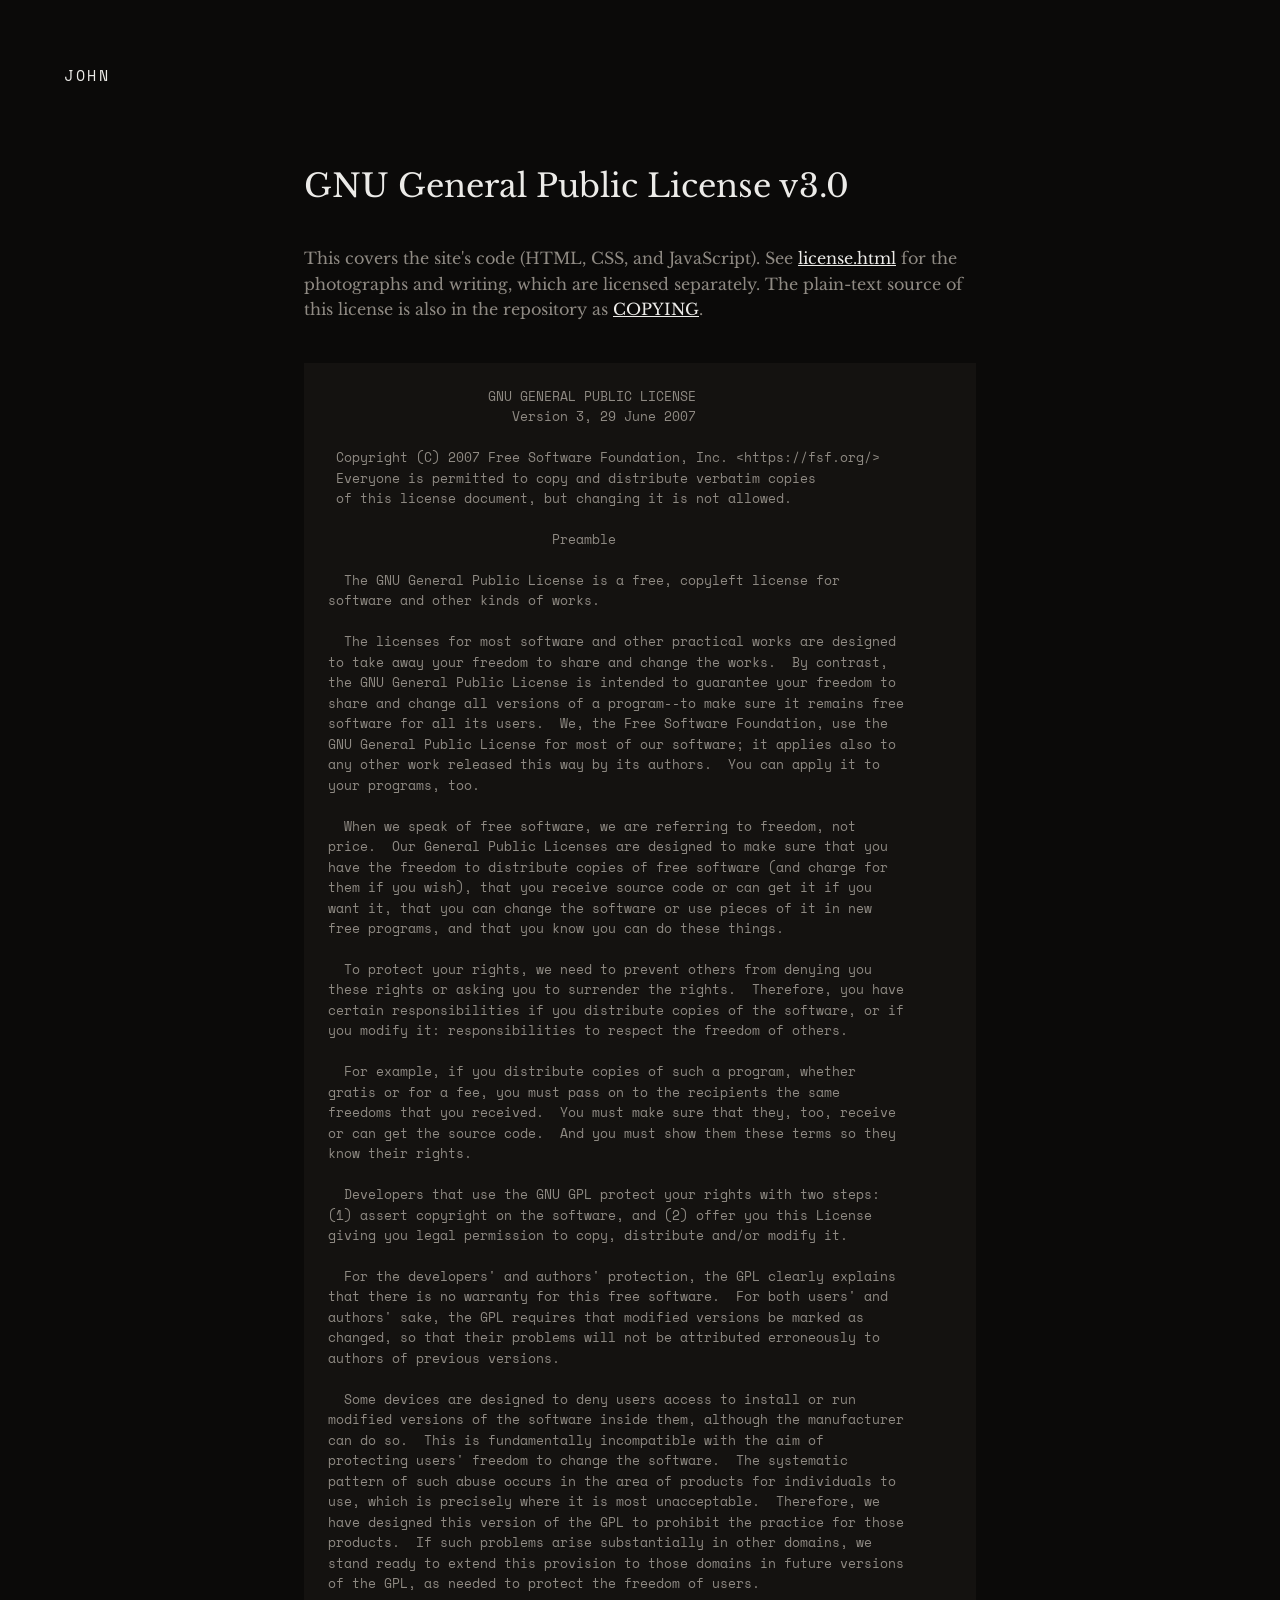
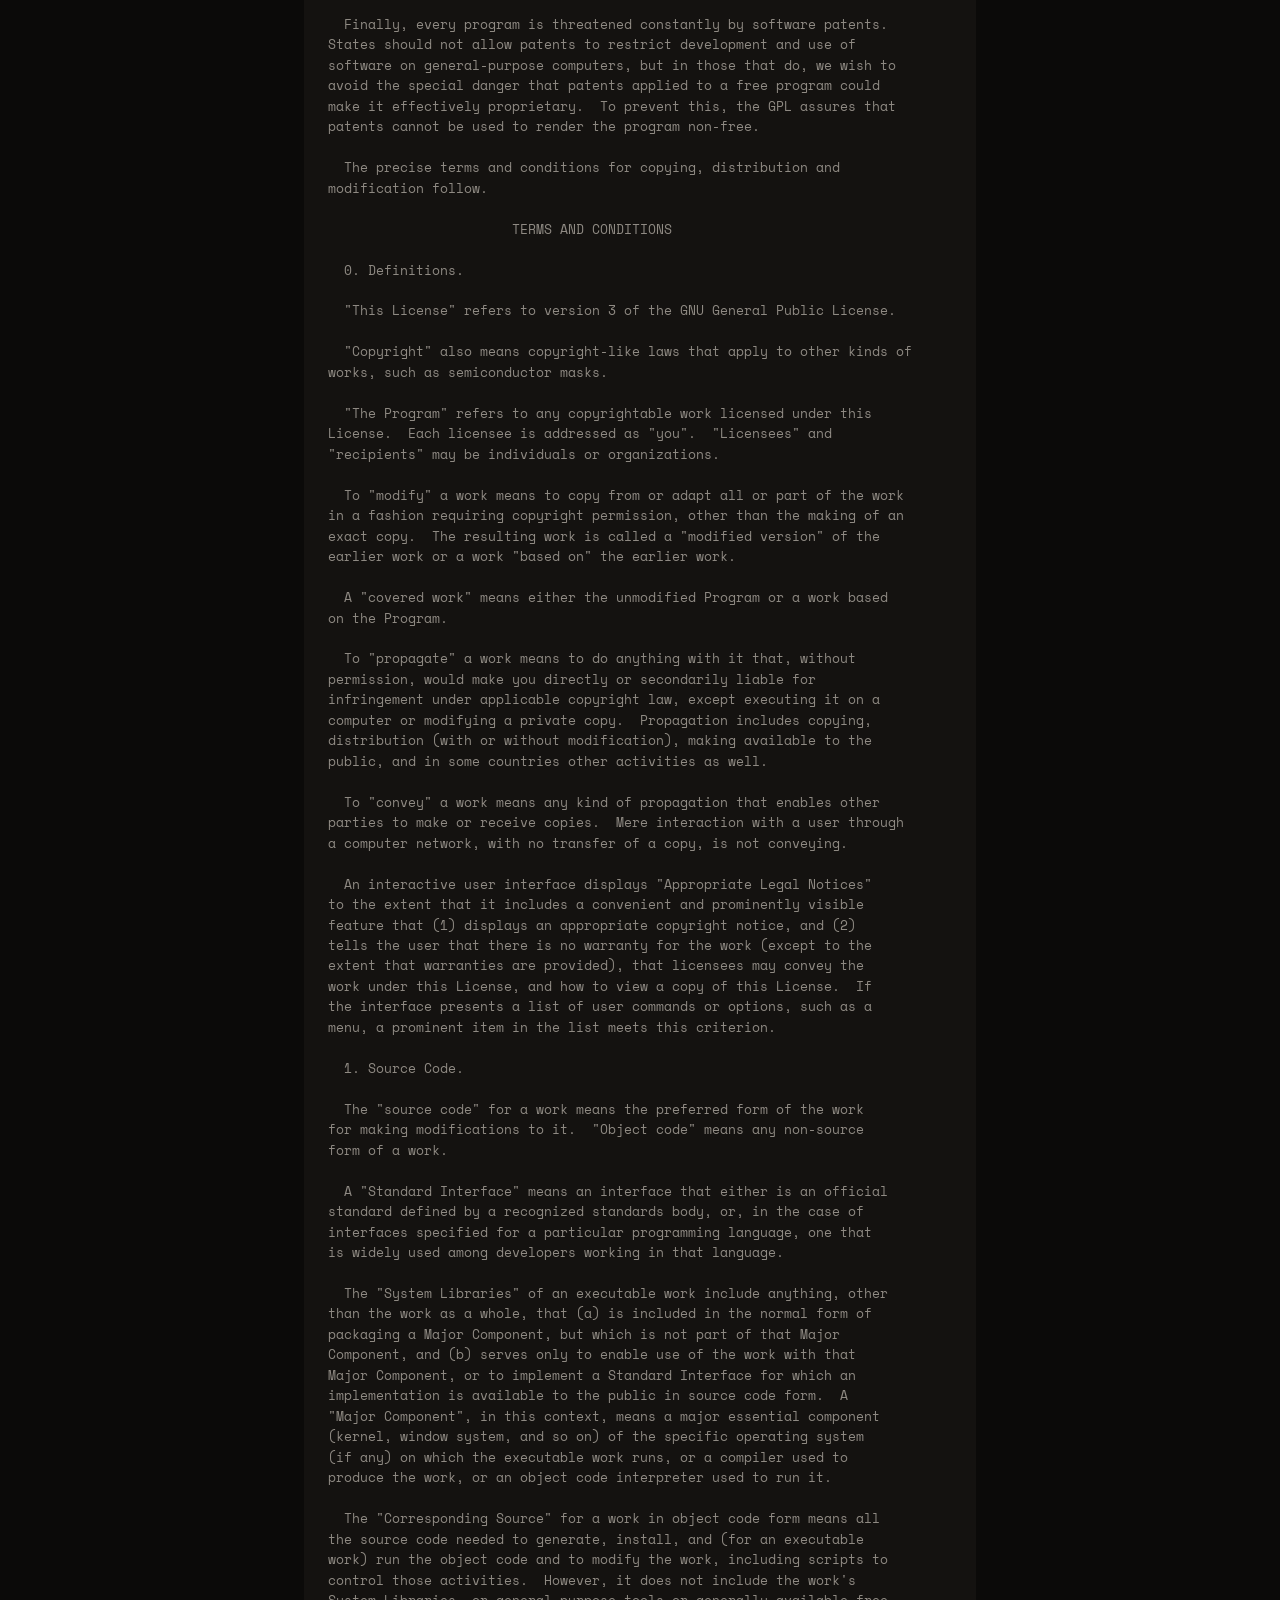
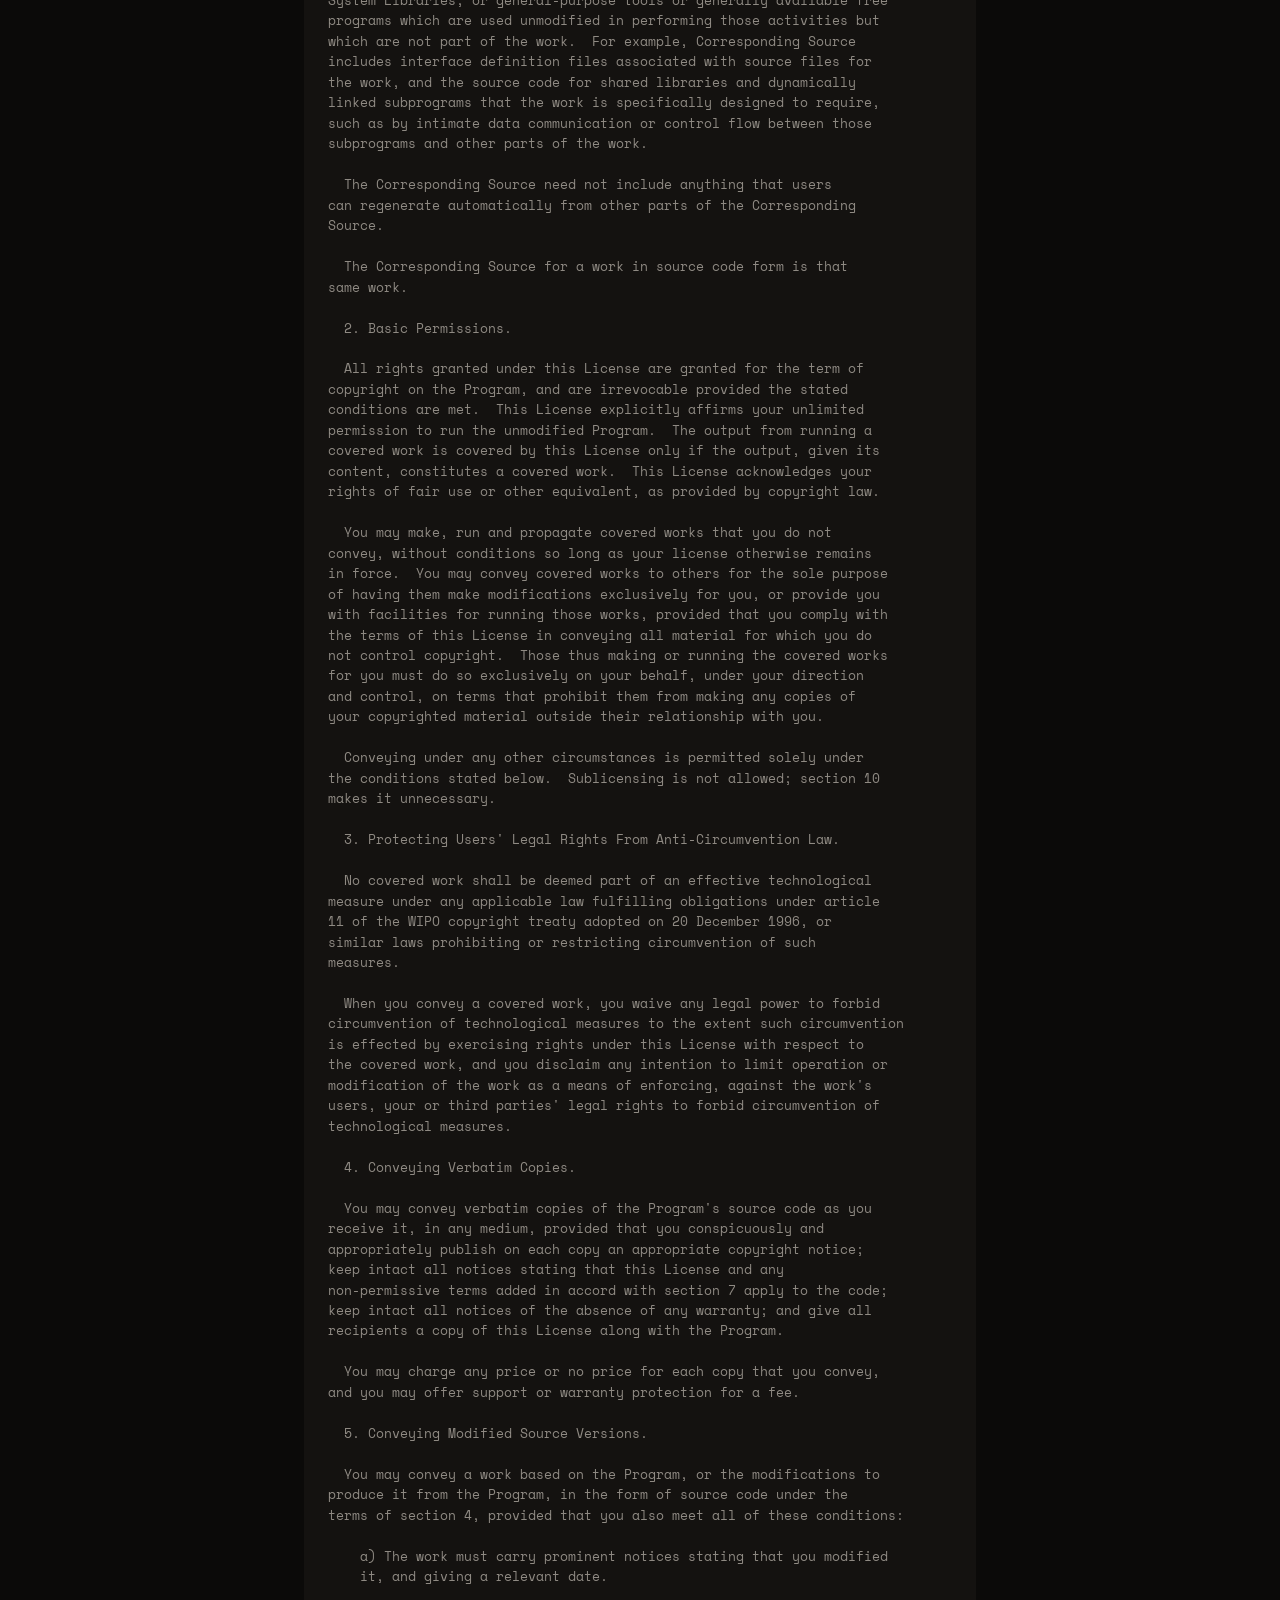
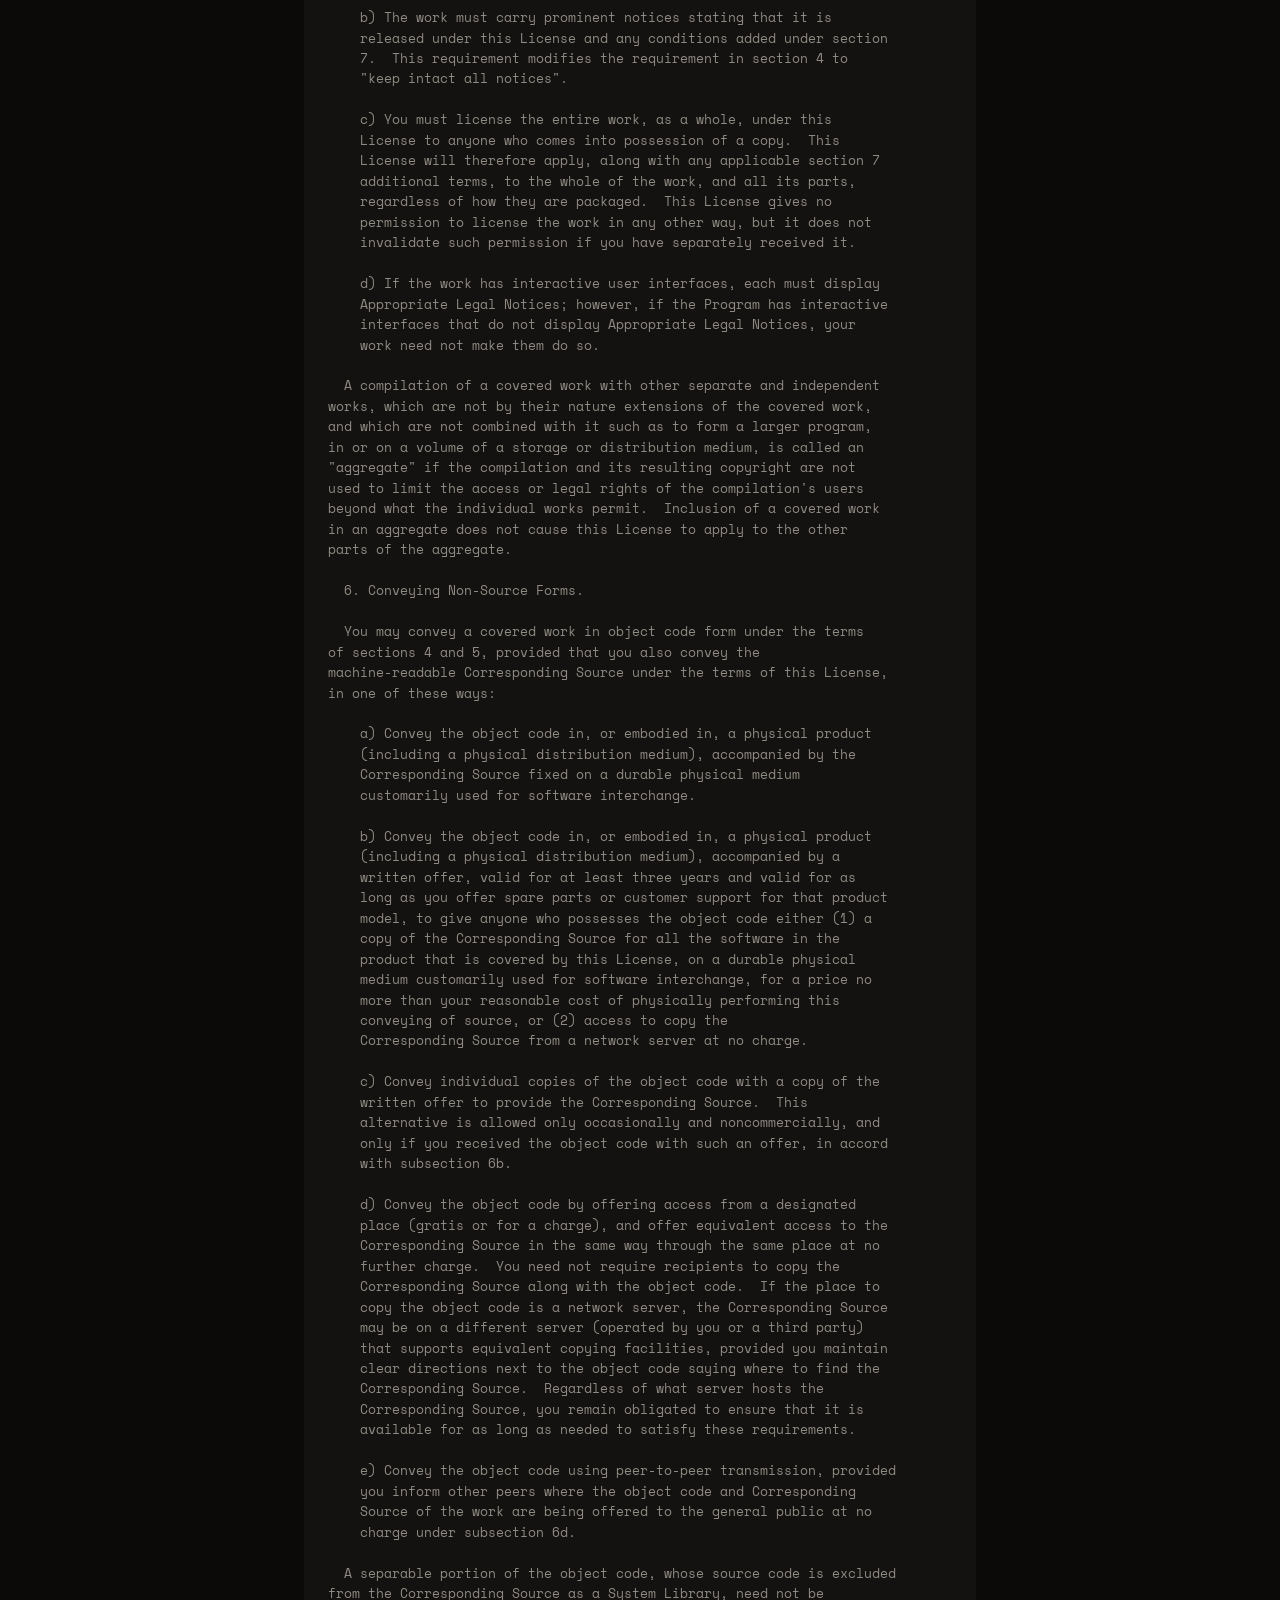
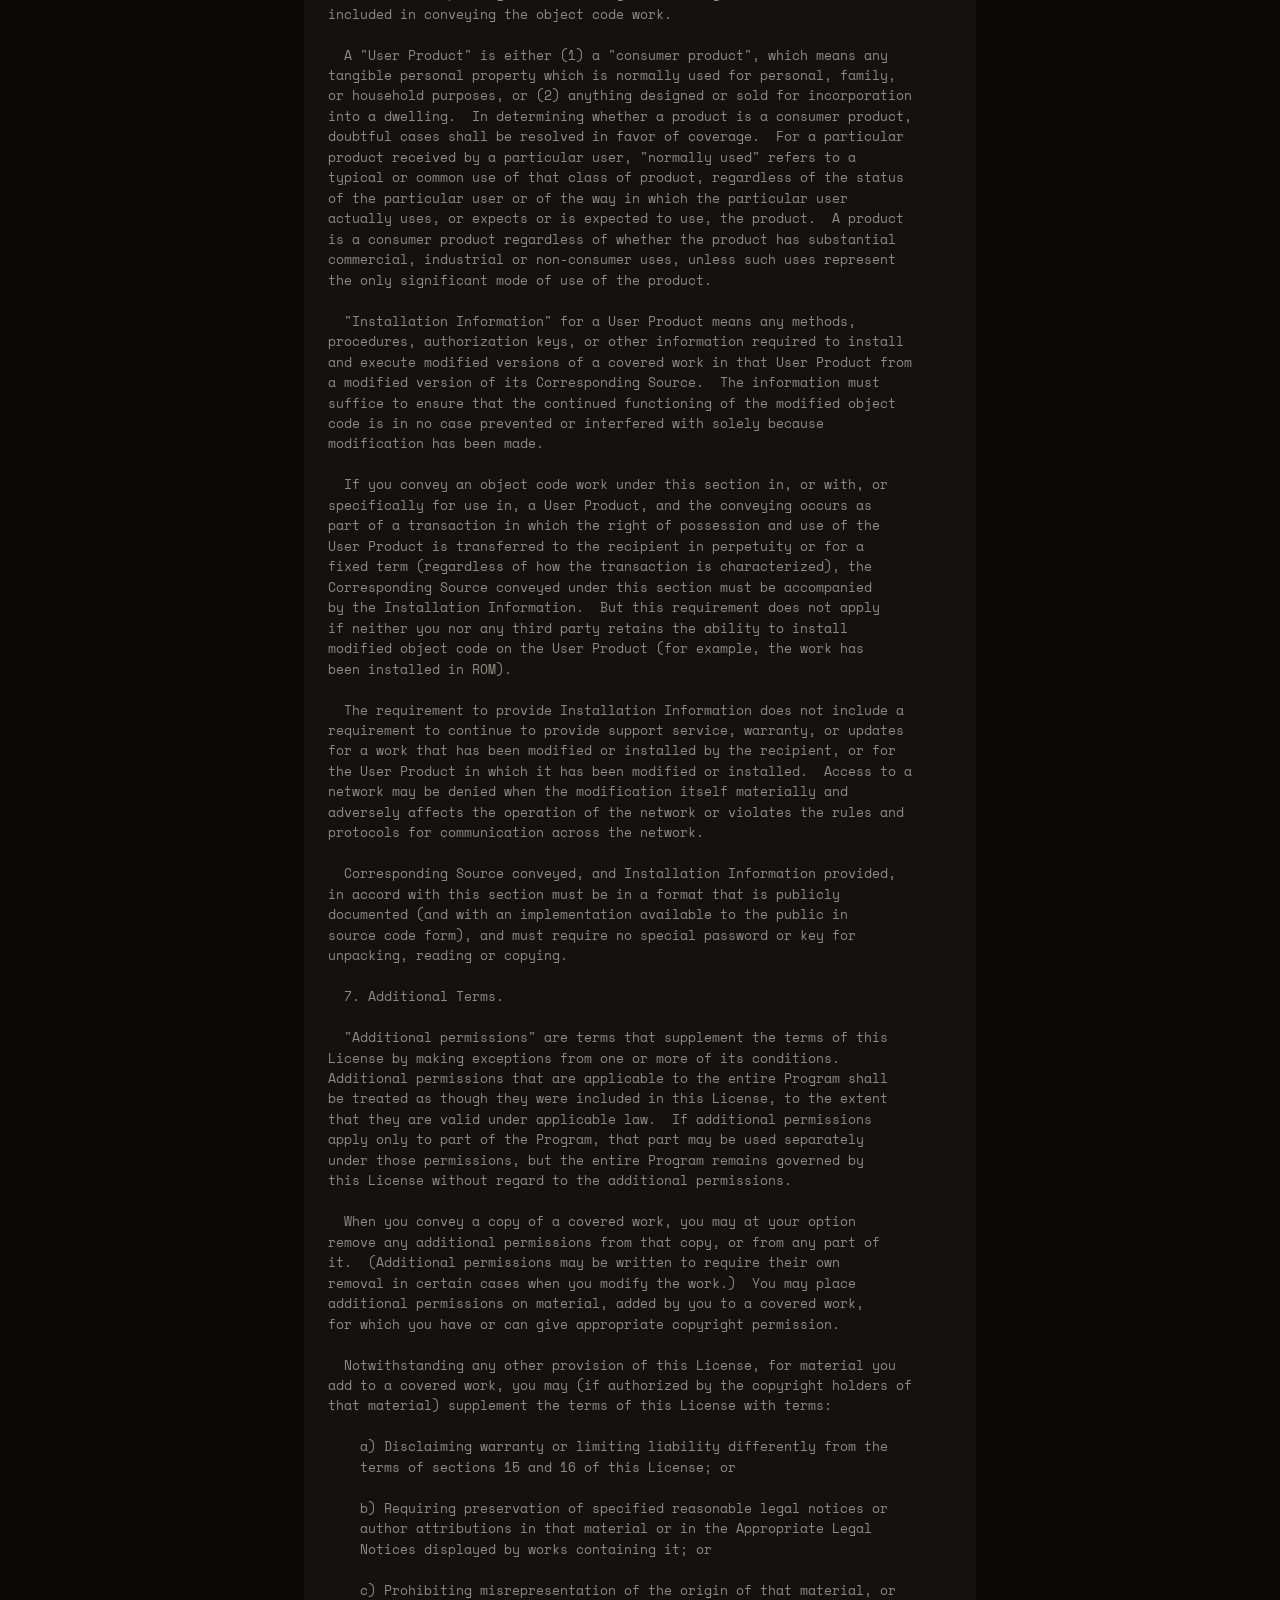
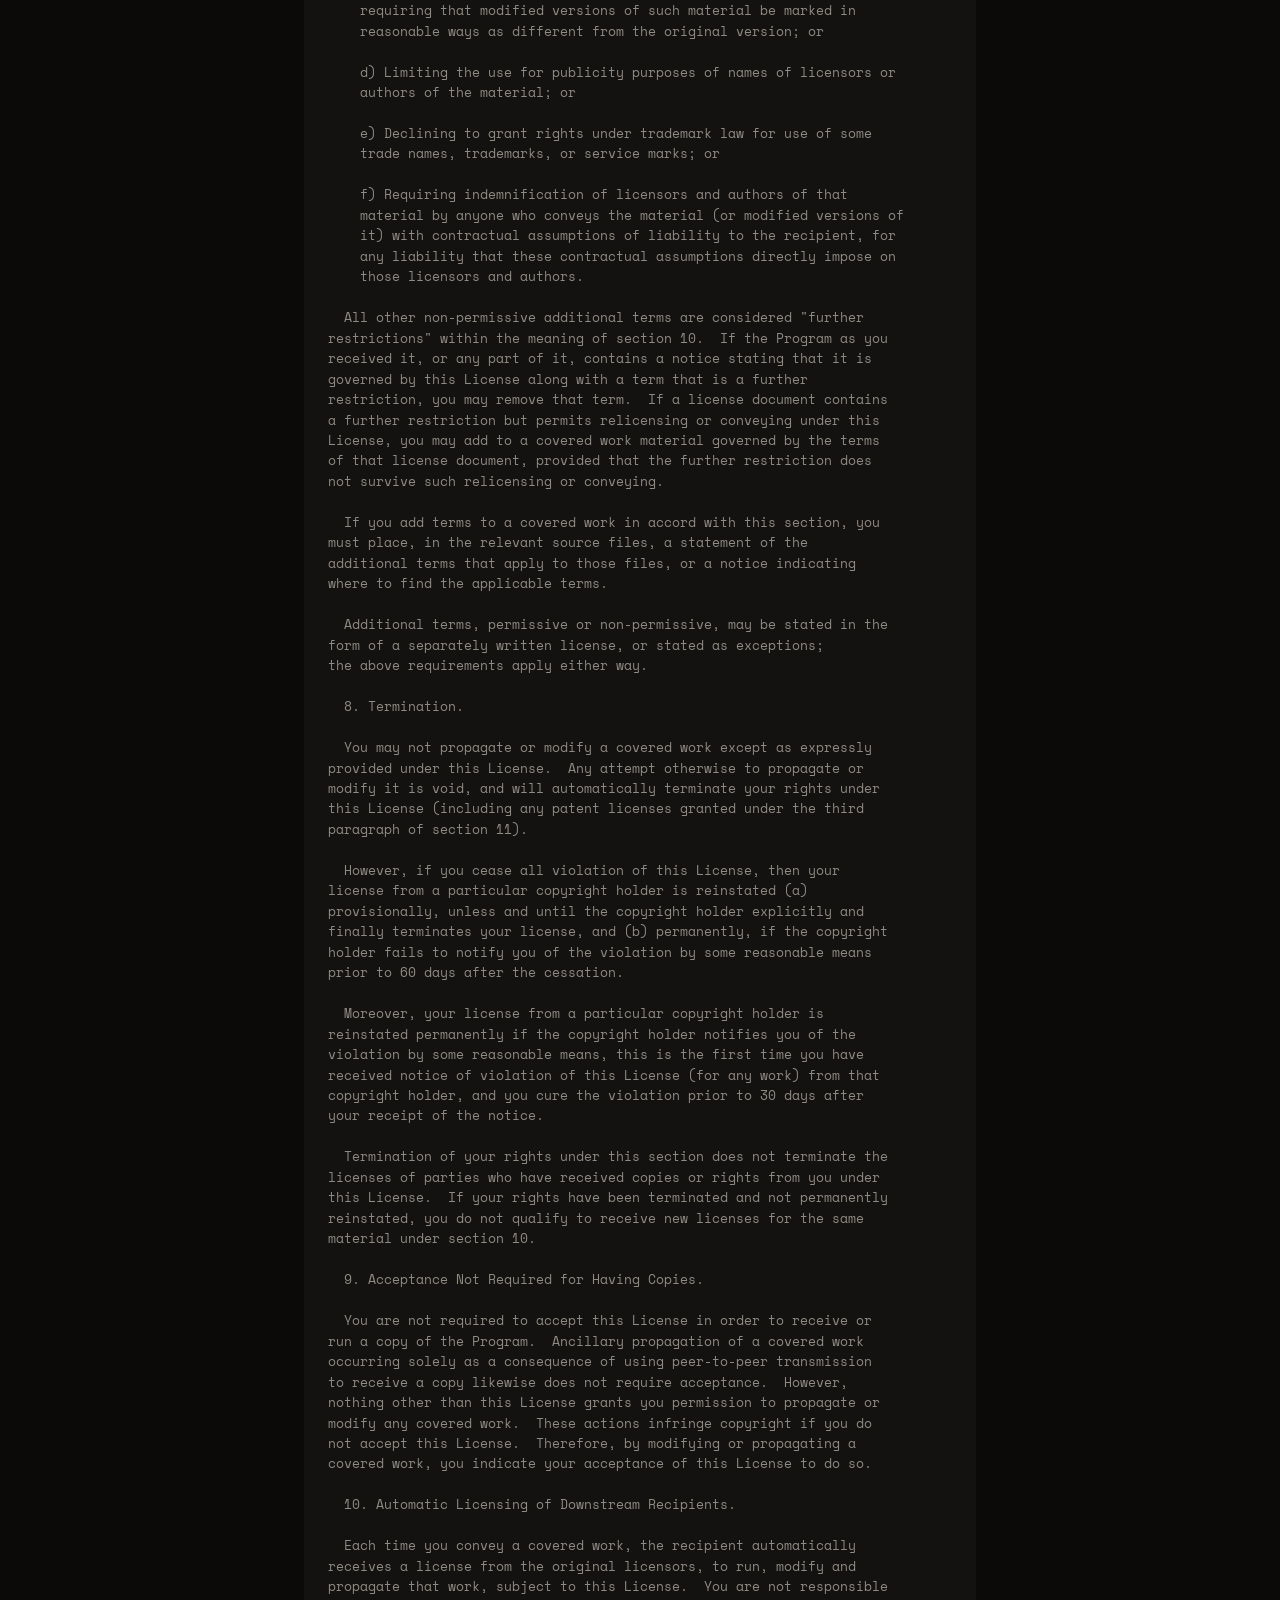
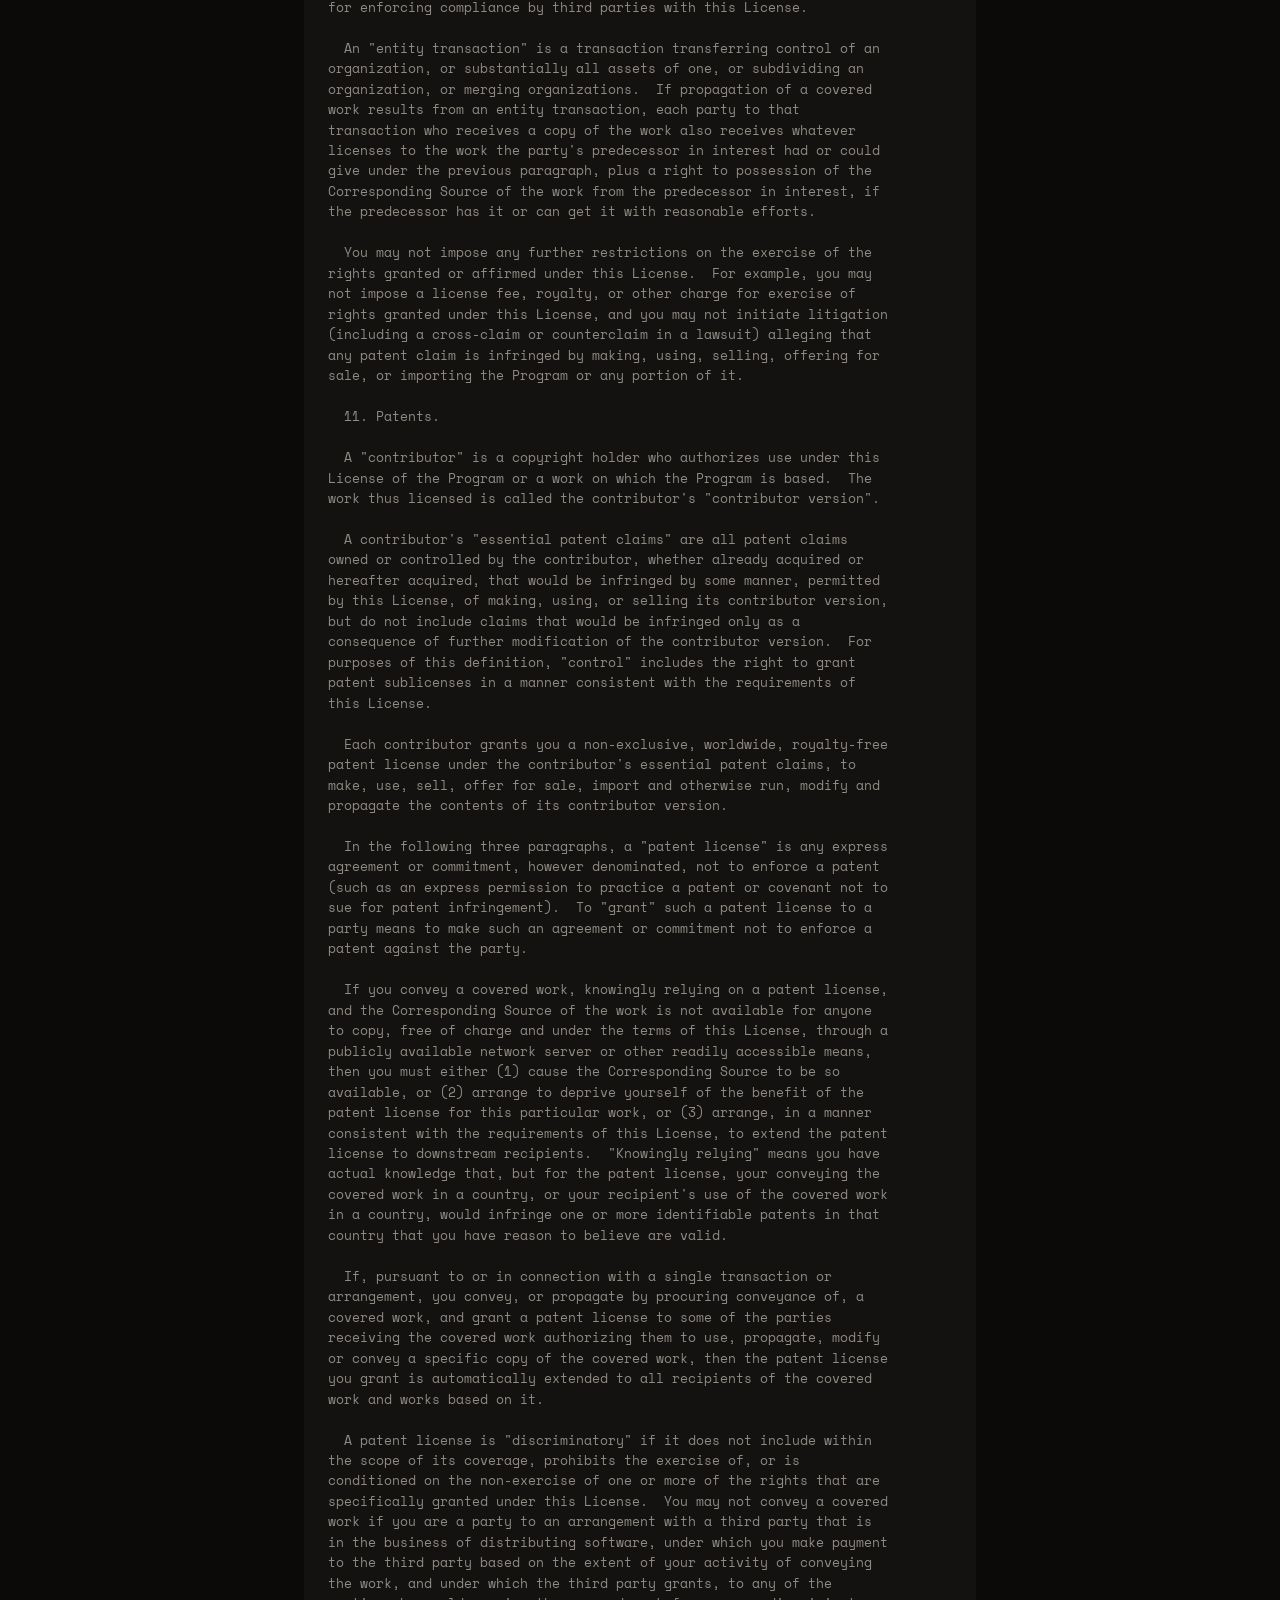
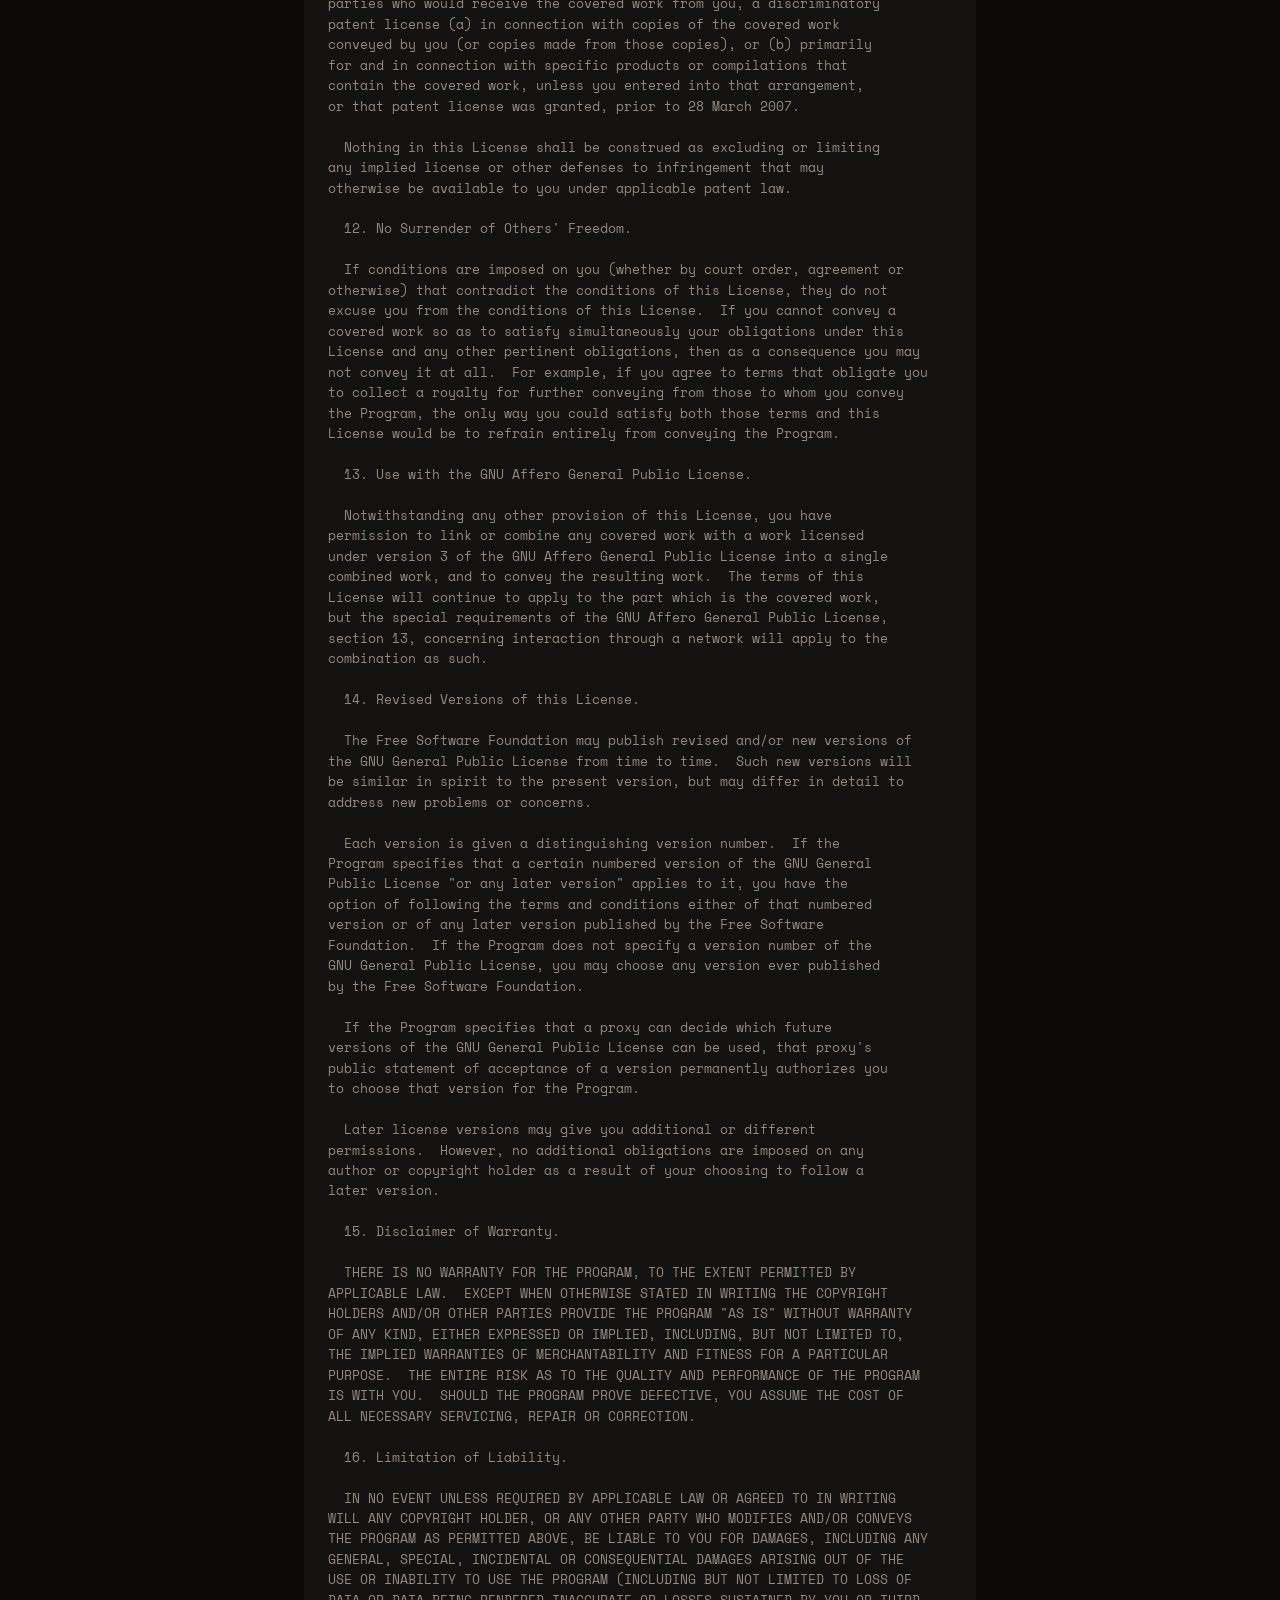
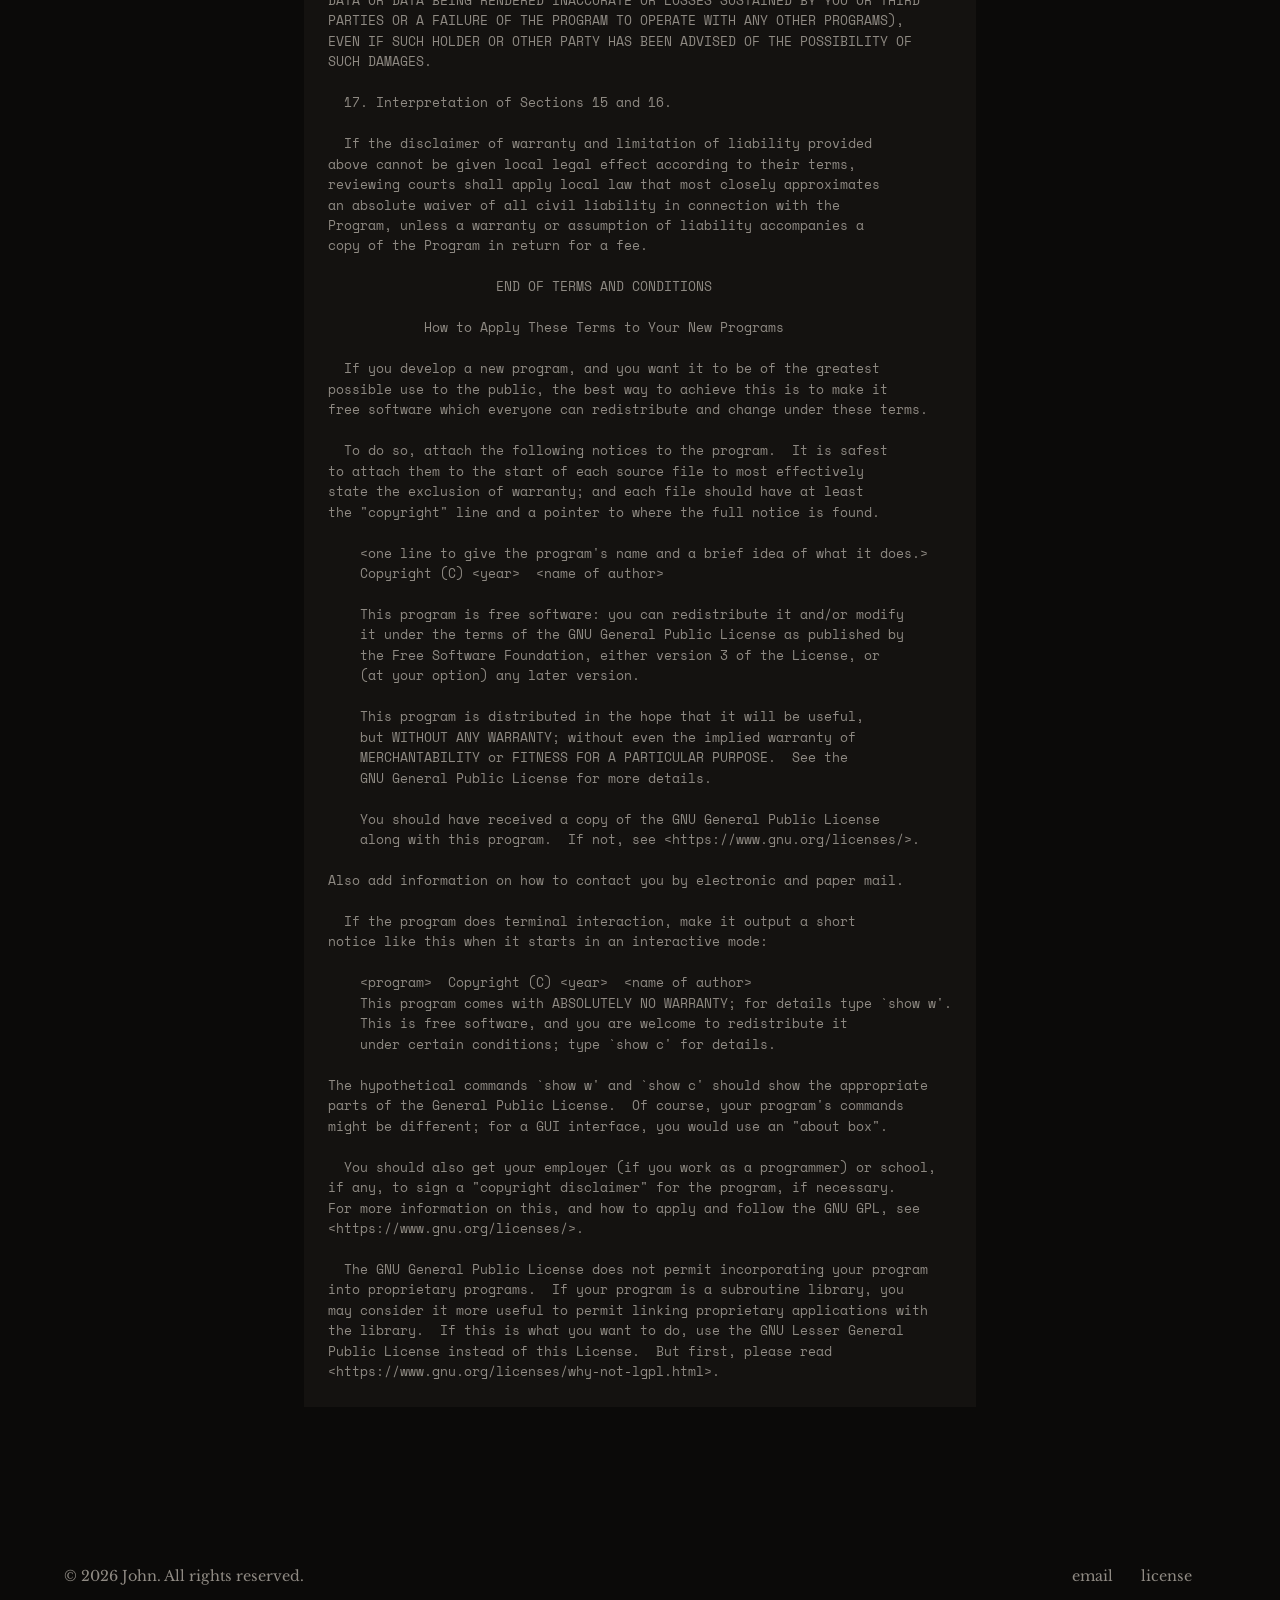
<file: gpl.html>
<!doctype html>
<html lang="en">
<head>
  <meta charset="utf-8">
  <meta name="viewport" content="width=device-width, initial-scale=1">
  <title>GPL v3.0 | John | Photography</title>
  <meta name="description" content="GNU General Public License v3.0, covering this site's code.">

  <link rel="preconnect" href="https://fonts.googleapis.com">
  <link rel="preconnect" href="https://fonts.gstatic.com" crossorigin>
  <link href="https://fonts.googleapis.com/css2?family=Libre+Baskerville:ital,wght@0,400;0,700;1,400&family=Space+Mono:wght@400;700&display=swap" rel="stylesheet">

  <link rel="stylesheet" href="css/styles.css">
</head>
<body>
  <header class="site-header">
    <p class="wordmark"><a href="index.html">JOHN</a></p>
  </header>

  <main>
    <section class="license-page license-page-wide">
      <h1>GNU General Public License v3.0</h1>
      <p>
        This covers the site's code (HTML, CSS, and JavaScript). See
        <a href="license.html">license.html</a> for the photographs and
        writing, which are licensed separately. The plain-text source of
        this license is also in the repository as
        <a href="COPYING">COPYING</a>.
      </p>
      <pre class="gpl-text">                    GNU GENERAL PUBLIC LICENSE
                       Version 3, 29 June 2007

 Copyright (C) 2007 Free Software Foundation, Inc. &lt;https://fsf.org/&gt;
 Everyone is permitted to copy and distribute verbatim copies
 of this license document, but changing it is not allowed.

                            Preamble

  The GNU General Public License is a free, copyleft license for
software and other kinds of works.

  The licenses for most software and other practical works are designed
to take away your freedom to share and change the works.  By contrast,
the GNU General Public License is intended to guarantee your freedom to
share and change all versions of a program--to make sure it remains free
software for all its users.  We, the Free Software Foundation, use the
GNU General Public License for most of our software; it applies also to
any other work released this way by its authors.  You can apply it to
your programs, too.

  When we speak of free software, we are referring to freedom, not
price.  Our General Public Licenses are designed to make sure that you
have the freedom to distribute copies of free software (and charge for
them if you wish), that you receive source code or can get it if you
want it, that you can change the software or use pieces of it in new
free programs, and that you know you can do these things.

  To protect your rights, we need to prevent others from denying you
these rights or asking you to surrender the rights.  Therefore, you have
certain responsibilities if you distribute copies of the software, or if
you modify it: responsibilities to respect the freedom of others.

  For example, if you distribute copies of such a program, whether
gratis or for a fee, you must pass on to the recipients the same
freedoms that you received.  You must make sure that they, too, receive
or can get the source code.  And you must show them these terms so they
know their rights.

  Developers that use the GNU GPL protect your rights with two steps:
(1) assert copyright on the software, and (2) offer you this License
giving you legal permission to copy, distribute and/or modify it.

  For the developers' and authors' protection, the GPL clearly explains
that there is no warranty for this free software.  For both users' and
authors' sake, the GPL requires that modified versions be marked as
changed, so that their problems will not be attributed erroneously to
authors of previous versions.

  Some devices are designed to deny users access to install or run
modified versions of the software inside them, although the manufacturer
can do so.  This is fundamentally incompatible with the aim of
protecting users' freedom to change the software.  The systematic
pattern of such abuse occurs in the area of products for individuals to
use, which is precisely where it is most unacceptable.  Therefore, we
have designed this version of the GPL to prohibit the practice for those
products.  If such problems arise substantially in other domains, we
stand ready to extend this provision to those domains in future versions
of the GPL, as needed to protect the freedom of users.

  Finally, every program is threatened constantly by software patents.
States should not allow patents to restrict development and use of
software on general-purpose computers, but in those that do, we wish to
avoid the special danger that patents applied to a free program could
make it effectively proprietary.  To prevent this, the GPL assures that
patents cannot be used to render the program non-free.

  The precise terms and conditions for copying, distribution and
modification follow.

                       TERMS AND CONDITIONS

  0. Definitions.

  "This License" refers to version 3 of the GNU General Public License.

  "Copyright" also means copyright-like laws that apply to other kinds of
works, such as semiconductor masks.

  "The Program" refers to any copyrightable work licensed under this
License.  Each licensee is addressed as "you".  "Licensees" and
"recipients" may be individuals or organizations.

  To "modify" a work means to copy from or adapt all or part of the work
in a fashion requiring copyright permission, other than the making of an
exact copy.  The resulting work is called a "modified version" of the
earlier work or a work "based on" the earlier work.

  A "covered work" means either the unmodified Program or a work based
on the Program.

  To "propagate" a work means to do anything with it that, without
permission, would make you directly or secondarily liable for
infringement under applicable copyright law, except executing it on a
computer or modifying a private copy.  Propagation includes copying,
distribution (with or without modification), making available to the
public, and in some countries other activities as well.

  To "convey" a work means any kind of propagation that enables other
parties to make or receive copies.  Mere interaction with a user through
a computer network, with no transfer of a copy, is not conveying.

  An interactive user interface displays "Appropriate Legal Notices"
to the extent that it includes a convenient and prominently visible
feature that (1) displays an appropriate copyright notice, and (2)
tells the user that there is no warranty for the work (except to the
extent that warranties are provided), that licensees may convey the
work under this License, and how to view a copy of this License.  If
the interface presents a list of user commands or options, such as a
menu, a prominent item in the list meets this criterion.

  1. Source Code.

  The "source code" for a work means the preferred form of the work
for making modifications to it.  "Object code" means any non-source
form of a work.

  A "Standard Interface" means an interface that either is an official
standard defined by a recognized standards body, or, in the case of
interfaces specified for a particular programming language, one that
is widely used among developers working in that language.

  The "System Libraries" of an executable work include anything, other
than the work as a whole, that (a) is included in the normal form of
packaging a Major Component, but which is not part of that Major
Component, and (b) serves only to enable use of the work with that
Major Component, or to implement a Standard Interface for which an
implementation is available to the public in source code form.  A
"Major Component", in this context, means a major essential component
(kernel, window system, and so on) of the specific operating system
(if any) on which the executable work runs, or a compiler used to
produce the work, or an object code interpreter used to run it.

  The "Corresponding Source" for a work in object code form means all
the source code needed to generate, install, and (for an executable
work) run the object code and to modify the work, including scripts to
control those activities.  However, it does not include the work's
System Libraries, or general-purpose tools or generally available free
programs which are used unmodified in performing those activities but
which are not part of the work.  For example, Corresponding Source
includes interface definition files associated with source files for
the work, and the source code for shared libraries and dynamically
linked subprograms that the work is specifically designed to require,
such as by intimate data communication or control flow between those
subprograms and other parts of the work.

  The Corresponding Source need not include anything that users
can regenerate automatically from other parts of the Corresponding
Source.

  The Corresponding Source for a work in source code form is that
same work.

  2. Basic Permissions.

  All rights granted under this License are granted for the term of
copyright on the Program, and are irrevocable provided the stated
conditions are met.  This License explicitly affirms your unlimited
permission to run the unmodified Program.  The output from running a
covered work is covered by this License only if the output, given its
content, constitutes a covered work.  This License acknowledges your
rights of fair use or other equivalent, as provided by copyright law.

  You may make, run and propagate covered works that you do not
convey, without conditions so long as your license otherwise remains
in force.  You may convey covered works to others for the sole purpose
of having them make modifications exclusively for you, or provide you
with facilities for running those works, provided that you comply with
the terms of this License in conveying all material for which you do
not control copyright.  Those thus making or running the covered works
for you must do so exclusively on your behalf, under your direction
and control, on terms that prohibit them from making any copies of
your copyrighted material outside their relationship with you.

  Conveying under any other circumstances is permitted solely under
the conditions stated below.  Sublicensing is not allowed; section 10
makes it unnecessary.

  3. Protecting Users' Legal Rights From Anti-Circumvention Law.

  No covered work shall be deemed part of an effective technological
measure under any applicable law fulfilling obligations under article
11 of the WIPO copyright treaty adopted on 20 December 1996, or
similar laws prohibiting or restricting circumvention of such
measures.

  When you convey a covered work, you waive any legal power to forbid
circumvention of technological measures to the extent such circumvention
is effected by exercising rights under this License with respect to
the covered work, and you disclaim any intention to limit operation or
modification of the work as a means of enforcing, against the work's
users, your or third parties' legal rights to forbid circumvention of
technological measures.

  4. Conveying Verbatim Copies.

  You may convey verbatim copies of the Program's source code as you
receive it, in any medium, provided that you conspicuously and
appropriately publish on each copy an appropriate copyright notice;
keep intact all notices stating that this License and any
non-permissive terms added in accord with section 7 apply to the code;
keep intact all notices of the absence of any warranty; and give all
recipients a copy of this License along with the Program.

  You may charge any price or no price for each copy that you convey,
and you may offer support or warranty protection for a fee.

  5. Conveying Modified Source Versions.

  You may convey a work based on the Program, or the modifications to
produce it from the Program, in the form of source code under the
terms of section 4, provided that you also meet all of these conditions:

    a) The work must carry prominent notices stating that you modified
    it, and giving a relevant date.

    b) The work must carry prominent notices stating that it is
    released under this License and any conditions added under section
    7.  This requirement modifies the requirement in section 4 to
    "keep intact all notices".

    c) You must license the entire work, as a whole, under this
    License to anyone who comes into possession of a copy.  This
    License will therefore apply, along with any applicable section 7
    additional terms, to the whole of the work, and all its parts,
    regardless of how they are packaged.  This License gives no
    permission to license the work in any other way, but it does not
    invalidate such permission if you have separately received it.

    d) If the work has interactive user interfaces, each must display
    Appropriate Legal Notices; however, if the Program has interactive
    interfaces that do not display Appropriate Legal Notices, your
    work need not make them do so.

  A compilation of a covered work with other separate and independent
works, which are not by their nature extensions of the covered work,
and which are not combined with it such as to form a larger program,
in or on a volume of a storage or distribution medium, is called an
"aggregate" if the compilation and its resulting copyright are not
used to limit the access or legal rights of the compilation's users
beyond what the individual works permit.  Inclusion of a covered work
in an aggregate does not cause this License to apply to the other
parts of the aggregate.

  6. Conveying Non-Source Forms.

  You may convey a covered work in object code form under the terms
of sections 4 and 5, provided that you also convey the
machine-readable Corresponding Source under the terms of this License,
in one of these ways:

    a) Convey the object code in, or embodied in, a physical product
    (including a physical distribution medium), accompanied by the
    Corresponding Source fixed on a durable physical medium
    customarily used for software interchange.

    b) Convey the object code in, or embodied in, a physical product
    (including a physical distribution medium), accompanied by a
    written offer, valid for at least three years and valid for as
    long as you offer spare parts or customer support for that product
    model, to give anyone who possesses the object code either (1) a
    copy of the Corresponding Source for all the software in the
    product that is covered by this License, on a durable physical
    medium customarily used for software interchange, for a price no
    more than your reasonable cost of physically performing this
    conveying of source, or (2) access to copy the
    Corresponding Source from a network server at no charge.

    c) Convey individual copies of the object code with a copy of the
    written offer to provide the Corresponding Source.  This
    alternative is allowed only occasionally and noncommercially, and
    only if you received the object code with such an offer, in accord
    with subsection 6b.

    d) Convey the object code by offering access from a designated
    place (gratis or for a charge), and offer equivalent access to the
    Corresponding Source in the same way through the same place at no
    further charge.  You need not require recipients to copy the
    Corresponding Source along with the object code.  If the place to
    copy the object code is a network server, the Corresponding Source
    may be on a different server (operated by you or a third party)
    that supports equivalent copying facilities, provided you maintain
    clear directions next to the object code saying where to find the
    Corresponding Source.  Regardless of what server hosts the
    Corresponding Source, you remain obligated to ensure that it is
    available for as long as needed to satisfy these requirements.

    e) Convey the object code using peer-to-peer transmission, provided
    you inform other peers where the object code and Corresponding
    Source of the work are being offered to the general public at no
    charge under subsection 6d.

  A separable portion of the object code, whose source code is excluded
from the Corresponding Source as a System Library, need not be
included in conveying the object code work.

  A "User Product" is either (1) a "consumer product", which means any
tangible personal property which is normally used for personal, family,
or household purposes, or (2) anything designed or sold for incorporation
into a dwelling.  In determining whether a product is a consumer product,
doubtful cases shall be resolved in favor of coverage.  For a particular
product received by a particular user, "normally used" refers to a
typical or common use of that class of product, regardless of the status
of the particular user or of the way in which the particular user
actually uses, or expects or is expected to use, the product.  A product
is a consumer product regardless of whether the product has substantial
commercial, industrial or non-consumer uses, unless such uses represent
the only significant mode of use of the product.

  "Installation Information" for a User Product means any methods,
procedures, authorization keys, or other information required to install
and execute modified versions of a covered work in that User Product from
a modified version of its Corresponding Source.  The information must
suffice to ensure that the continued functioning of the modified object
code is in no case prevented or interfered with solely because
modification has been made.

  If you convey an object code work under this section in, or with, or
specifically for use in, a User Product, and the conveying occurs as
part of a transaction in which the right of possession and use of the
User Product is transferred to the recipient in perpetuity or for a
fixed term (regardless of how the transaction is characterized), the
Corresponding Source conveyed under this section must be accompanied
by the Installation Information.  But this requirement does not apply
if neither you nor any third party retains the ability to install
modified object code on the User Product (for example, the work has
been installed in ROM).

  The requirement to provide Installation Information does not include a
requirement to continue to provide support service, warranty, or updates
for a work that has been modified or installed by the recipient, or for
the User Product in which it has been modified or installed.  Access to a
network may be denied when the modification itself materially and
adversely affects the operation of the network or violates the rules and
protocols for communication across the network.

  Corresponding Source conveyed, and Installation Information provided,
in accord with this section must be in a format that is publicly
documented (and with an implementation available to the public in
source code form), and must require no special password or key for
unpacking, reading or copying.

  7. Additional Terms.

  "Additional permissions" are terms that supplement the terms of this
License by making exceptions from one or more of its conditions.
Additional permissions that are applicable to the entire Program shall
be treated as though they were included in this License, to the extent
that they are valid under applicable law.  If additional permissions
apply only to part of the Program, that part may be used separately
under those permissions, but the entire Program remains governed by
this License without regard to the additional permissions.

  When you convey a copy of a covered work, you may at your option
remove any additional permissions from that copy, or from any part of
it.  (Additional permissions may be written to require their own
removal in certain cases when you modify the work.)  You may place
additional permissions on material, added by you to a covered work,
for which you have or can give appropriate copyright permission.

  Notwithstanding any other provision of this License, for material you
add to a covered work, you may (if authorized by the copyright holders of
that material) supplement the terms of this License with terms:

    a) Disclaiming warranty or limiting liability differently from the
    terms of sections 15 and 16 of this License; or

    b) Requiring preservation of specified reasonable legal notices or
    author attributions in that material or in the Appropriate Legal
    Notices displayed by works containing it; or

    c) Prohibiting misrepresentation of the origin of that material, or
    requiring that modified versions of such material be marked in
    reasonable ways as different from the original version; or

    d) Limiting the use for publicity purposes of names of licensors or
    authors of the material; or

    e) Declining to grant rights under trademark law for use of some
    trade names, trademarks, or service marks; or

    f) Requiring indemnification of licensors and authors of that
    material by anyone who conveys the material (or modified versions of
    it) with contractual assumptions of liability to the recipient, for
    any liability that these contractual assumptions directly impose on
    those licensors and authors.

  All other non-permissive additional terms are considered "further
restrictions" within the meaning of section 10.  If the Program as you
received it, or any part of it, contains a notice stating that it is
governed by this License along with a term that is a further
restriction, you may remove that term.  If a license document contains
a further restriction but permits relicensing or conveying under this
License, you may add to a covered work material governed by the terms
of that license document, provided that the further restriction does
not survive such relicensing or conveying.

  If you add terms to a covered work in accord with this section, you
must place, in the relevant source files, a statement of the
additional terms that apply to those files, or a notice indicating
where to find the applicable terms.

  Additional terms, permissive or non-permissive, may be stated in the
form of a separately written license, or stated as exceptions;
the above requirements apply either way.

  8. Termination.

  You may not propagate or modify a covered work except as expressly
provided under this License.  Any attempt otherwise to propagate or
modify it is void, and will automatically terminate your rights under
this License (including any patent licenses granted under the third
paragraph of section 11).

  However, if you cease all violation of this License, then your
license from a particular copyright holder is reinstated (a)
provisionally, unless and until the copyright holder explicitly and
finally terminates your license, and (b) permanently, if the copyright
holder fails to notify you of the violation by some reasonable means
prior to 60 days after the cessation.

  Moreover, your license from a particular copyright holder is
reinstated permanently if the copyright holder notifies you of the
violation by some reasonable means, this is the first time you have
received notice of violation of this License (for any work) from that
copyright holder, and you cure the violation prior to 30 days after
your receipt of the notice.

  Termination of your rights under this section does not terminate the
licenses of parties who have received copies or rights from you under
this License.  If your rights have been terminated and not permanently
reinstated, you do not qualify to receive new licenses for the same
material under section 10.

  9. Acceptance Not Required for Having Copies.

  You are not required to accept this License in order to receive or
run a copy of the Program.  Ancillary propagation of a covered work
occurring solely as a consequence of using peer-to-peer transmission
to receive a copy likewise does not require acceptance.  However,
nothing other than this License grants you permission to propagate or
modify any covered work.  These actions infringe copyright if you do
not accept this License.  Therefore, by modifying or propagating a
covered work, you indicate your acceptance of this License to do so.

  10. Automatic Licensing of Downstream Recipients.

  Each time you convey a covered work, the recipient automatically
receives a license from the original licensors, to run, modify and
propagate that work, subject to this License.  You are not responsible
for enforcing compliance by third parties with this License.

  An "entity transaction" is a transaction transferring control of an
organization, or substantially all assets of one, or subdividing an
organization, or merging organizations.  If propagation of a covered
work results from an entity transaction, each party to that
transaction who receives a copy of the work also receives whatever
licenses to the work the party's predecessor in interest had or could
give under the previous paragraph, plus a right to possession of the
Corresponding Source of the work from the predecessor in interest, if
the predecessor has it or can get it with reasonable efforts.

  You may not impose any further restrictions on the exercise of the
rights granted or affirmed under this License.  For example, you may
not impose a license fee, royalty, or other charge for exercise of
rights granted under this License, and you may not initiate litigation
(including a cross-claim or counterclaim in a lawsuit) alleging that
any patent claim is infringed by making, using, selling, offering for
sale, or importing the Program or any portion of it.

  11. Patents.

  A "contributor" is a copyright holder who authorizes use under this
License of the Program or a work on which the Program is based.  The
work thus licensed is called the contributor's "contributor version".

  A contributor's "essential patent claims" are all patent claims
owned or controlled by the contributor, whether already acquired or
hereafter acquired, that would be infringed by some manner, permitted
by this License, of making, using, or selling its contributor version,
but do not include claims that would be infringed only as a
consequence of further modification of the contributor version.  For
purposes of this definition, "control" includes the right to grant
patent sublicenses in a manner consistent with the requirements of
this License.

  Each contributor grants you a non-exclusive, worldwide, royalty-free
patent license under the contributor's essential patent claims, to
make, use, sell, offer for sale, import and otherwise run, modify and
propagate the contents of its contributor version.

  In the following three paragraphs, a "patent license" is any express
agreement or commitment, however denominated, not to enforce a patent
(such as an express permission to practice a patent or covenant not to
sue for patent infringement).  To "grant" such a patent license to a
party means to make such an agreement or commitment not to enforce a
patent against the party.

  If you convey a covered work, knowingly relying on a patent license,
and the Corresponding Source of the work is not available for anyone
to copy, free of charge and under the terms of this License, through a
publicly available network server or other readily accessible means,
then you must either (1) cause the Corresponding Source to be so
available, or (2) arrange to deprive yourself of the benefit of the
patent license for this particular work, or (3) arrange, in a manner
consistent with the requirements of this License, to extend the patent
license to downstream recipients.  "Knowingly relying" means you have
actual knowledge that, but for the patent license, your conveying the
covered work in a country, or your recipient's use of the covered work
in a country, would infringe one or more identifiable patents in that
country that you have reason to believe are valid.

  If, pursuant to or in connection with a single transaction or
arrangement, you convey, or propagate by procuring conveyance of, a
covered work, and grant a patent license to some of the parties
receiving the covered work authorizing them to use, propagate, modify
or convey a specific copy of the covered work, then the patent license
you grant is automatically extended to all recipients of the covered
work and works based on it.

  A patent license is "discriminatory" if it does not include within
the scope of its coverage, prohibits the exercise of, or is
conditioned on the non-exercise of one or more of the rights that are
specifically granted under this License.  You may not convey a covered
work if you are a party to an arrangement with a third party that is
in the business of distributing software, under which you make payment
to the third party based on the extent of your activity of conveying
the work, and under which the third party grants, to any of the
parties who would receive the covered work from you, a discriminatory
patent license (a) in connection with copies of the covered work
conveyed by you (or copies made from those copies), or (b) primarily
for and in connection with specific products or compilations that
contain the covered work, unless you entered into that arrangement,
or that patent license was granted, prior to 28 March 2007.

  Nothing in this License shall be construed as excluding or limiting
any implied license or other defenses to infringement that may
otherwise be available to you under applicable patent law.

  12. No Surrender of Others' Freedom.

  If conditions are imposed on you (whether by court order, agreement or
otherwise) that contradict the conditions of this License, they do not
excuse you from the conditions of this License.  If you cannot convey a
covered work so as to satisfy simultaneously your obligations under this
License and any other pertinent obligations, then as a consequence you may
not convey it at all.  For example, if you agree to terms that obligate you
to collect a royalty for further conveying from those to whom you convey
the Program, the only way you could satisfy both those terms and this
License would be to refrain entirely from conveying the Program.

  13. Use with the GNU Affero General Public License.

  Notwithstanding any other provision of this License, you have
permission to link or combine any covered work with a work licensed
under version 3 of the GNU Affero General Public License into a single
combined work, and to convey the resulting work.  The terms of this
License will continue to apply to the part which is the covered work,
but the special requirements of the GNU Affero General Public License,
section 13, concerning interaction through a network will apply to the
combination as such.

  14. Revised Versions of this License.

  The Free Software Foundation may publish revised and/or new versions of
the GNU General Public License from time to time.  Such new versions will
be similar in spirit to the present version, but may differ in detail to
address new problems or concerns.

  Each version is given a distinguishing version number.  If the
Program specifies that a certain numbered version of the GNU General
Public License "or any later version" applies to it, you have the
option of following the terms and conditions either of that numbered
version or of any later version published by the Free Software
Foundation.  If the Program does not specify a version number of the
GNU General Public License, you may choose any version ever published
by the Free Software Foundation.

  If the Program specifies that a proxy can decide which future
versions of the GNU General Public License can be used, that proxy's
public statement of acceptance of a version permanently authorizes you
to choose that version for the Program.

  Later license versions may give you additional or different
permissions.  However, no additional obligations are imposed on any
author or copyright holder as a result of your choosing to follow a
later version.

  15. Disclaimer of Warranty.

  THERE IS NO WARRANTY FOR THE PROGRAM, TO THE EXTENT PERMITTED BY
APPLICABLE LAW.  EXCEPT WHEN OTHERWISE STATED IN WRITING THE COPYRIGHT
HOLDERS AND/OR OTHER PARTIES PROVIDE THE PROGRAM "AS IS" WITHOUT WARRANTY
OF ANY KIND, EITHER EXPRESSED OR IMPLIED, INCLUDING, BUT NOT LIMITED TO,
THE IMPLIED WARRANTIES OF MERCHANTABILITY AND FITNESS FOR A PARTICULAR
PURPOSE.  THE ENTIRE RISK AS TO THE QUALITY AND PERFORMANCE OF THE PROGRAM
IS WITH YOU.  SHOULD THE PROGRAM PROVE DEFECTIVE, YOU ASSUME THE COST OF
ALL NECESSARY SERVICING, REPAIR OR CORRECTION.

  16. Limitation of Liability.

  IN NO EVENT UNLESS REQUIRED BY APPLICABLE LAW OR AGREED TO IN WRITING
WILL ANY COPYRIGHT HOLDER, OR ANY OTHER PARTY WHO MODIFIES AND/OR CONVEYS
THE PROGRAM AS PERMITTED ABOVE, BE LIABLE TO YOU FOR DAMAGES, INCLUDING ANY
GENERAL, SPECIAL, INCIDENTAL OR CONSEQUENTIAL DAMAGES ARISING OUT OF THE
USE OR INABILITY TO USE THE PROGRAM (INCLUDING BUT NOT LIMITED TO LOSS OF
DATA OR DATA BEING RENDERED INACCURATE OR LOSSES SUSTAINED BY YOU OR THIRD
PARTIES OR A FAILURE OF THE PROGRAM TO OPERATE WITH ANY OTHER PROGRAMS),
EVEN IF SUCH HOLDER OR OTHER PARTY HAS BEEN ADVISED OF THE POSSIBILITY OF
SUCH DAMAGES.

  17. Interpretation of Sections 15 and 16.

  If the disclaimer of warranty and limitation of liability provided
above cannot be given local legal effect according to their terms,
reviewing courts shall apply local law that most closely approximates
an absolute waiver of all civil liability in connection with the
Program, unless a warranty or assumption of liability accompanies a
copy of the Program in return for a fee.

                     END OF TERMS AND CONDITIONS

            How to Apply These Terms to Your New Programs

  If you develop a new program, and you want it to be of the greatest
possible use to the public, the best way to achieve this is to make it
free software which everyone can redistribute and change under these terms.

  To do so, attach the following notices to the program.  It is safest
to attach them to the start of each source file to most effectively
state the exclusion of warranty; and each file should have at least
the "copyright" line and a pointer to where the full notice is found.

    &lt;one line to give the program's name and a brief idea of what it does.&gt;
    Copyright (C) &lt;year&gt;  &lt;name of author&gt;

    This program is free software: you can redistribute it and/or modify
    it under the terms of the GNU General Public License as published by
    the Free Software Foundation, either version 3 of the License, or
    (at your option) any later version.

    This program is distributed in the hope that it will be useful,
    but WITHOUT ANY WARRANTY; without even the implied warranty of
    MERCHANTABILITY or FITNESS FOR A PARTICULAR PURPOSE.  See the
    GNU General Public License for more details.

    You should have received a copy of the GNU General Public License
    along with this program.  If not, see &lt;https://www.gnu.org/licenses/&gt;.

Also add information on how to contact you by electronic and paper mail.

  If the program does terminal interaction, make it output a short
notice like this when it starts in an interactive mode:

    &lt;program&gt;  Copyright (C) &lt;year&gt;  &lt;name of author&gt;
    This program comes with ABSOLUTELY NO WARRANTY; for details type `show w'.
    This is free software, and you are welcome to redistribute it
    under certain conditions; type `show c' for details.

The hypothetical commands `show w' and `show c' should show the appropriate
parts of the General Public License.  Of course, your program's commands
might be different; for a GUI interface, you would use an "about box".

  You should also get your employer (if you work as a programmer) or school,
if any, to sign a "copyright disclaimer" for the program, if necessary.
For more information on this, and how to apply and follow the GNU GPL, see
&lt;https://www.gnu.org/licenses/&gt;.

  The GNU General Public License does not permit incorporating your program
into proprietary programs.  If your program is a subroutine library, you
may consider it more useful to permit linking proprietary applications with
the library.  If this is what you want to do, use the GNU Lesser General
Public License instead of this License.  But first, please read
&lt;https://www.gnu.org/licenses/why-not-lgpl.html&gt;.
</pre>
    </section>
  </main>

  <footer class="site-footer">
    <p>&copy; <span id="year"></span> John. All rights reserved.</p>
    <p class="footer-links">
      <a href="mailto:houseki@airmail.cc">email</a>
      <a href="license.html">license</a>
    </p>
  </footer>

  <script>
    document.getElementById("year").textContent = new Date().getFullYear();
  </script>
</body>
</html>
</file>
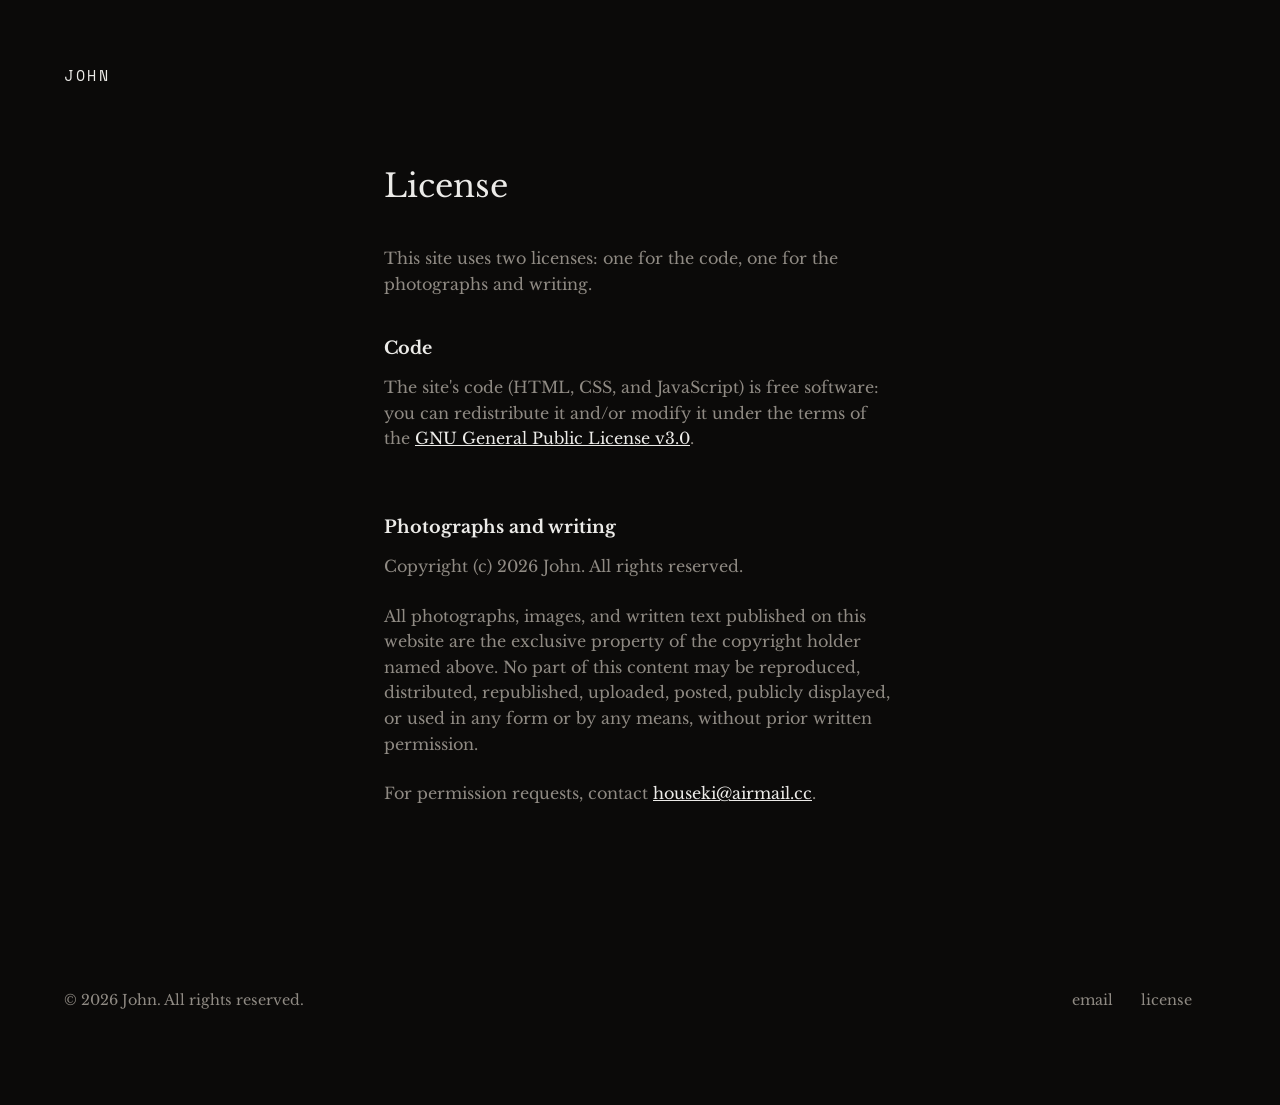
<file: license.html>
<!doctype html>
<html lang="en">
<head>
  <meta charset="utf-8">
  <meta name="viewport" content="width=device-width, initial-scale=1">
  <title>License | John | Photography</title>
  <meta name="description" content="Copyright and usage terms for this site.">

  <link rel="preconnect" href="https://fonts.googleapis.com">
  <link rel="preconnect" href="https://fonts.gstatic.com" crossorigin>
  <link href="https://fonts.googleapis.com/css2?family=Libre+Baskerville:ital,wght@0,400;0,700;1,400&family=Space+Mono:wght@400;700&display=swap" rel="stylesheet">

  <link rel="stylesheet" href="css/styles.css">
</head>
<body>
  <header class="site-header">
    <p class="wordmark"><a href="index.html">JOHN</a></p>
  </header>

  <main>
    <section class="license-page">
      <h1>License</h1>
      <p>
        This site uses two licenses: one for the code, one for the
        photographs and writing.
      </p>

      <h2>Code</h2>
      <p>
        The site's code (HTML, CSS, and JavaScript) is free software: you
        can redistribute it and/or modify it under the terms of the
        <a href="gpl.html">GNU General Public License v3.0</a>.
      </p>

      <h2>Photographs and writing</h2>
      <p>Copyright (c) 2026 John. All rights reserved.</p>
      <p>
        All photographs, images, and written text published on this
        website are the exclusive property of the copyright holder named
        above. No part of this content may be reproduced, distributed,
        republished, uploaded, posted, publicly displayed, or used in any
        form or by any means, without prior written permission.
      </p>
      <p>For permission requests, contact <a href="mailto:houseki@airmail.cc">houseki@airmail.cc</a>.</p>
    </section>
  </main>

  <footer class="site-footer">
    <p>&copy; <span id="year"></span> John. All rights reserved.</p>
    <p class="footer-links">
      <a href="mailto:houseki@airmail.cc">email</a>
      <a href="license.html">license</a>
    </p>
  </footer>

  <script>
    document.getElementById("year").textContent = new Date().getFullYear();
  </script>
</body>
</html>
</file>
<file: css/styles.css>
:root {
  --bg: #0b0a09;
  --bg-raised: #141210;
  --text: #ecebe8;
  --text-muted: #8f8a83;
  --focus-ring: #ecebe8;

  --font-serif: "Libre Baskerville", Georgia, serif;
  --font-mono: "Space Mono", "Courier New", monospace;

  --space-1: 0.25rem;
  --space-2: 0.5rem;
  --space-3: 1rem;
  --space-4: 1.5rem;
  --space-5: 2.5rem;
  --space-6: 4rem;
  --space-7: 6rem;
  --space-8: 9rem;

  --gutter: clamp(4px, 0.6vw, 8px);
  --content-max: 1500px;
  --side-pad: clamp(1.25rem, 5vw, 4rem);
}

* {
  box-sizing: border-box;
}

html {
  color-scheme: dark;
}

body {
  margin: 0;
  background: var(--bg);
  color: var(--text);
  font-family: var(--font-serif);
  -webkit-font-smoothing: antialiased;
}

img {
  display: block;
  max-width: 100%;
}

button {
  font: inherit;
  color: inherit;
  appearance: none;
}

.skip-link {
  position: absolute;
  left: var(--space-3);
  top: -3rem;
  background: var(--bg-raised);
  color: var(--text);
  padding: var(--space-2) var(--space-3);
  z-index: 100;
  transition: top 0.15s ease;
}

.skip-link:focus {
  top: var(--space-3);
}

:focus-visible {
  outline: 2px solid var(--focus-ring);
  outline-offset: 3px;
}

.site-header {
  max-width: var(--content-max);
  margin: 0 auto;
  padding: var(--space-6) var(--side-pad) var(--space-5);
}

.wordmark {
  font-family: var(--font-mono);
  font-size: clamp(0.8rem, 1.4vw, 0.95rem);
  letter-spacing: 0.18em;
  margin: 0;
}

.wordmark a {
  color: inherit;
  text-decoration: none;
}

.wordmark a:hover,
.wordmark a:focus-visible {
  text-decoration: underline;
}

.site-footer {
  max-width: var(--content-max);
  margin: 0 auto;
  padding: var(--space-6) var(--side-pad) var(--space-7);
  color: var(--text-muted);
  font-size: 0.9rem;
  display: flex;
  flex-wrap: wrap;
  gap: var(--space-3) var(--space-5);
  justify-content: space-between;
}

.site-footer p {
  margin: 0;
}

.footer-links a {
  color: var(--text-muted);
  text-decoration: none;
  border-bottom: 1px solid transparent;
  margin-right: var(--space-4);
  transition: border-color 0.2s ease, color 0.2s ease;
}

.footer-links a:hover,
.footer-links a:focus-visible {
  color: var(--text);
  border-color: currentColor;
}

.license-page {
  max-width: 640px;
  margin: 0 auto;
  padding: var(--space-5) var(--side-pad) var(--space-7);
}

.license-page h1 {
  font-size: clamp(1.5rem, 3vw, 2rem);
  font-weight: 400;
  margin: 0 0 var(--space-5);
}

.license-page h2 {
  font-size: 1.1rem;
  font-weight: 700;
  margin: var(--space-6) 0 var(--space-3);
}

.license-page h2:first-of-type {
  margin-top: var(--space-5);
}

.license-page p {
  line-height: 1.6;
  color: var(--text-muted);
  margin: 0 0 var(--space-4);
}

.license-page a {
  color: var(--text);
}

.license-page-wide {
  max-width: 800px;
}

.gpl-text {
  font-family: var(--font-mono);
  font-size: 0.8rem;
  line-height: 1.6;
  color: var(--text-muted);
  white-space: pre-wrap;
  overflow-wrap: break-word;
  background: var(--bg-raised);
  padding: var(--space-4);
  margin: var(--space-5) 0 0;
}

.gallery {
  max-width: var(--content-max);
  margin: 0 auto;
  padding: 0 var(--side-pad) var(--space-8);
  display: flex;
  gap: var(--gutter);
}

.gallery-column {
  display: flex;
  flex-direction: column;
  gap: var(--gutter);
  flex: 1 1 0;
  min-width: 0;
}

.photo {
  margin: 0;
  position: relative;
  overflow: hidden;
  background: var(--bg-raised);
}

.photo-trigger {
  display: block;
  width: 100%;
  padding: 0;
  border: 0;
  background: none;
  cursor: zoom-in;
  position: relative;
}

.photo-trigger img {
  width: 100%;
  height: auto;
  transition: transform 0.4s ease;
}

.photo-trigger:hover img,
.photo-trigger:focus-visible img {
  transform: scale(1.03);
}

.photo-caption {
  position: absolute;
  left: 0;
  right: 0;
  bottom: 0;
  padding: var(--space-4) var(--space-3) var(--space-2);
  background: linear-gradient(to top, rgba(0, 0, 0, 0.75), rgba(0, 0, 0, 0));
  color: var(--text);
  font-size: 0.85rem;
  text-align: left;
  opacity: 0;
  transform: translateY(4px);
  transition: opacity 0.25s ease, transform 0.25s ease;
  pointer-events: none;
}

.photo-trigger:hover .photo-caption,
.photo-trigger:focus-visible .photo-caption {
  opacity: 1;
  transform: translateY(0);
}

.photo-index {
  font-family: var(--font-mono);
  font-size: 0.7rem;
  letter-spacing: 0.1em;
  color: var(--text-muted);
  display: block;
  margin-bottom: var(--space-1);
}

.lightbox {
  position: fixed;
  inset: 0;
  background: rgba(0, 0, 0, 0.95);
  display: flex;
  align-items: center;
  justify-content: center;
  z-index: 1000;
  padding: var(--space-4);
}

.lightbox[hidden] {
  display: none;
}

.lightbox-figure {
  margin: 0;
  max-width: 90vw;
  max-height: 90vh;
  display: flex;
  flex-direction: column;
  align-items: center;
  gap: var(--space-2);
}

.lightbox-image {
  max-width: 90vw;
  max-height: 80vh;
  width: auto;
  height: auto;
  object-fit: contain;
}

.lightbox-caption {
  color: var(--text-muted);
  font-size: 0.9rem;
  text-align: center;
}

.lightbox-close,
.lightbox-prev,
.lightbox-next {
  position: fixed;
  appearance: none;
  background: none;
  border: 0;
  color: var(--text);
  font-size: 1.75rem;
  line-height: 1;
  cursor: pointer;
  min-width: 44px;
  min-height: 44px;
  display: flex;
  align-items: center;
  justify-content: center;
}

.lightbox-close {
  top: var(--space-3);
  right: var(--space-3);
}

.lightbox-prev {
  left: var(--space-3);
  top: 50%;
  transform: translateY(-50%);
}

.lightbox-next {
  right: var(--space-3);
  top: 50%;
  transform: translateY(-50%);
}

.lightbox-counter {
  position: fixed;
  bottom: var(--space-3);
  left: 50%;
  transform: translateX(-50%);
  font-family: var(--font-mono);
  font-size: 0.75rem;
  letter-spacing: 0.1em;
  color: var(--text-muted);
  margin: 0;
}

@media (max-width: 599px) {
  .lightbox-prev,
  .lightbox-next {
    top: auto;
    bottom: var(--space-6);
    transform: none;
  }
  .lightbox-prev { left: var(--space-2); }
  .lightbox-next { right: var(--space-2); }
}

@media (prefers-reduced-motion: reduce) {
  .photo-trigger img,
  .photo-caption {
    transition: none;
  }
}
</file>
